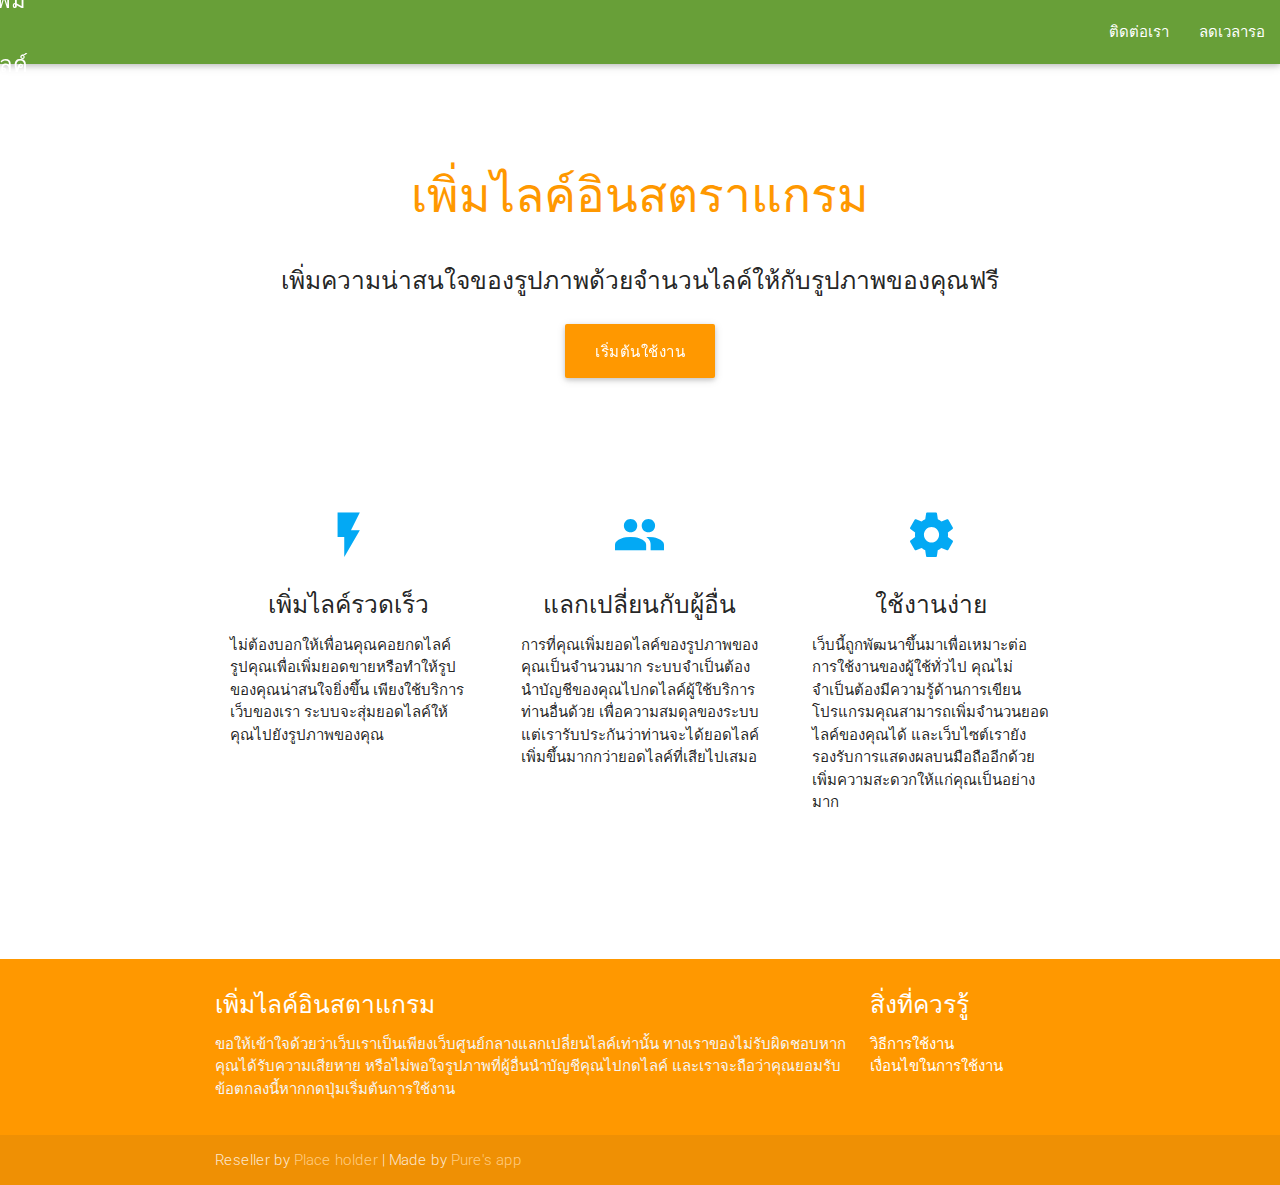
<file: index.html>
<!DOCTYPE html>
<html lang="th">
<head>
  <meta http-equiv="Content-Type" content="text/html; charset=UTF-8"/>
  <meta name="viewport" content="width=device-width, initial-scale=1, maximum-scale=1.0, user-scalable=no"/>
  <title>เพิ่มไลค์อินสตราแกรม</title>

  <!-- CSS  -->
  <link href="css/materialize.css" type="text/css" rel="stylesheet" media="screen,projection"/>
  <link href="css/style.css" type="text/css" rel="stylesheet" media="screen,projection"/>
    <script src="js/jquery-2.1.1.min.js"></script>
    <script src="js/materialize.js"></script>
    <script src="js/init.js"></script>
    <script>
        $(function() {
           $("#contact-me").attr("href",server.contact); 
        });
    </script>
</head>
<body>
  <nav class="light-green darken-2" role="navigation">
      <div class="nav-wrapper">
         <div class="valign-demo valign-wrapper left">
             <a id="logo-container" href="#" class="brand-logo waves-effect waves-light" id="logo">
                 <div class="hide-on-med-and-down">
                     <span class="left" style="padding-left:20px;"><i class="mdi-image-photo-library"></i></span>
                     <span class="left" style="padding-left:15px;font-size: 0.7em;font-weight:300;">เพิ่มไลค์</span>
                 </div>
                 <div class="hide-on-large-only">
				    <span style="font-size: 0.7em;font-weight:300;">เพิ่มไลค์</span>
                 </div>
             </a>
          </div>
        <ul id="nav-mobile" class="right side-nav">	
		<li><a href="#" id="contact-me">ติดต่อเรา</a></li>          
		<li><a href="sale">ลดเวลารอ</a></li>
        </ul><a href="#" data-activates="nav-mobile" class="button-collapse"><i class="mdi-navigation-menu"></i></a>
      </div>
  </nav>
  <div class="section no-pad-bot" id="index-banner">
    <div class="container">
      <br><br>
      <h1 class="header center orange-text"><font size="25%">เพิ่มไลค์อินสตราแกรม</font></h1>
      <div class="row center">
        <h5 class="header col s12 light">เพิ่มความน่าสนใจของรูปภาพด้วยจำนวนไลค์ให้กับรูปภาพของคุณฟรี</h5>
      </div>
      <div class="row center">
        <a href="/login" id="download-button" class="btn-large waves-effect waves-light orange">เริ่มต้นใช้งาน</a>
      </div>
      <br><br>

    </div>
  </div>


  <div class="container">
    <div class="section">

      <!--   Icon Section   -->
      <div class="row">
        <div class="col s12 m4">
          <div class="icon-block">
            <h2 class="center light-blue-text"><i class="mdi-image-flash-on"></i></h2>
            <h5 class="center">เพิ่มไลค์รวดเร็ว</h5>

            <p class="light">ไม่ต้องบอกให้เพื่อนคุณคอยกดไลค์รูปคุณเพื่อเพิ่มยอดขายหรือทำให้รูปของคุณน่าสนใจยิ่งขึ้น เพียงใช้บริการเว็บของเรา ระบบจะสุ่มยอดไลค์ให้คุณไปยังรูปภาพของคุณ</p>
          </div>
        </div>

        <div class="col s12 m4">
          <div class="icon-block">
            <h2 class="center light-blue-text"><i class="mdi-social-group"></i></h2>
            <h5 class="center">แลกเปลี่ยนกับผู้อื่น</h5>

            <p class="light">การที่คุณเพิ่มยอดไลค์ของรูปภาพของคุณเป็นจำนวนมาก ระบบจำเป็นต้องนำบัญชีของคุณไปกดไลค์ผู้ใช้บริการท่านอื่นด้วย เพื่อความสมดุลของระบบ แต่เรารับประกันว่าท่านจะได้ยอดไลค์เพิ่มขึ้นมากกว่ายอดไลค์ที่เสียไปเสมอ</p>
          </div>
        </div>

        <div class="col s12 m4">
          <div class="icon-block">
            <h2 class="center light-blue-text"><i class="mdi-action-settings"></i></h2>
            <h5 class="center">ใช้งานง่าย</h5>

            <p class="light">เว็บนี้ถูกพัฒนาขึ้นมาเพื่อเหมาะต่อการใช้งานของผู้ใช้ทั่วไป คุณไม่จำเป็นต้องมีความรู้ด้านการเขียนโปรแกรมคุณสามารถเพิ่มจำนวนยอดไลค์ของคุณได้ และเว็บไซต์เรายังรองรับการแสดงผลบนมือถืออีกด้วย เพิ่มความสะดวกให้แก่คุณเป็นอย่างมาก</p>
          </div>
        </div>
      </div>

    </div>
    <br><br>

    <div class="section">

    </div>
  </div>

  <footer class="page-footer orange">
    <div class="container">
      <div class="row">
        <div class="col l9 s12">
          <h5 class="white-text">เพิ่มไลค์อินสตาแกรม</h5>
          <p class="grey-text text-lighten-4">ขอให้เข้าใจด้วยว่าเว็บเราเป็นเพียงเว็บศูนย์กลางแลกเปลี่ยนไลค์เท่านั้น ทางเราของไม่รับผิดชอบหากคุณได้รับความเสียหาย หรือไม่พอใจรูปภาพที่ผู้อื่นนำบัญชีคุณไปกดไลค์ และเราจะถือว่าคุณยอมรับข้อตกลงนี้หากกดปุ่มเริ่มต้นการใช้งาน</p>


        </div>
        <div class="col l3 s12">
          <h5 class="white-text">สิ่งที่ควรรู้</h5>
          <ul>
            <li><a class="white-text" href="#!">วิธีการใช้งาน</a></li>
            <li><a class="white-text" href="#!">เงื่อนไขในการใช้งาน</a></li>
          </ul>
        </div>
      </div>
    </div>
    <div class="footer-copyright">
      <div class="container">
      Reseller by <a class="orange-text text-lighten-3" href="http://www.pureapp.in.th">Place holder</a> | Made by <a class="orange-text text-lighten-3" href="http://www.pureapp.in.th">Pure's app</a>
      </div>
    </div>
  </footer>

  </body>
</html>
</file>
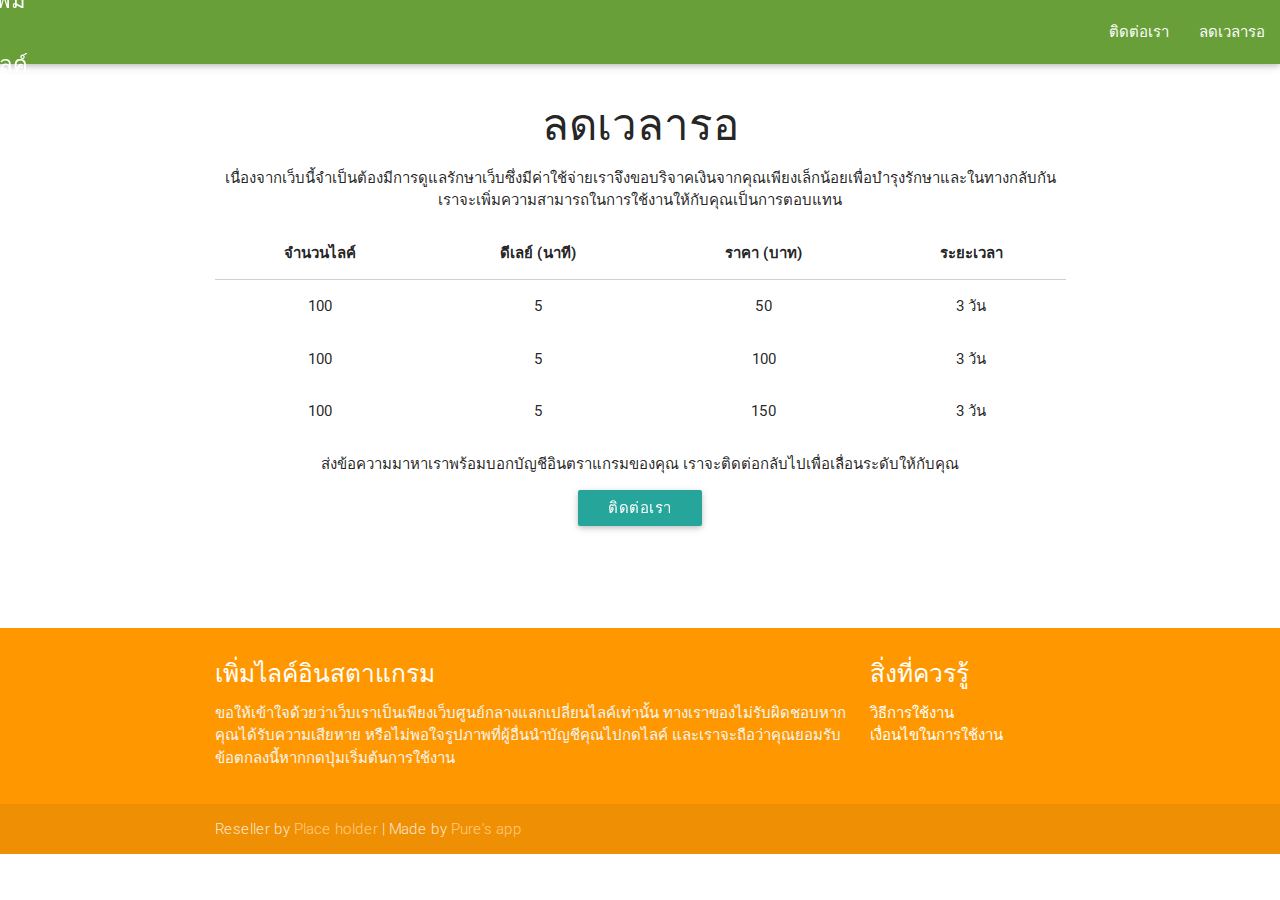
<file: sale.html>
<!DOCTYPE html>
<html lang="th">
<head>
  <meta http-equiv="Content-Type" content="text/html; charset=UTF-8"/>
  <meta name="viewport" content="width=device-width, initial-scale=1, maximum-scale=1.0, user-scalable=no"/>
  <title>เพิ่มไลค์อินสตราแกรม</title>

  <!-- CSS  -->
  <link href="css/materialize.css" type="text/css" rel="stylesheet" media="screen,projection"/>
  <link href="css/style.css" type="text/css" rel="stylesheet" media="screen,projection"/>
    <script src="js/jquery-2.1.1.min.js"></script>
    <script src="js/materialize.js"></script>
    <script src="js/init.js"></script>
    <script src="config.js"></script>
    <script>
        $(function() {
           $("#contact-me").attr("href",server.contact); 
        });
    </script>
</head>
<body>
  <nav class="light-green darken-2" role="navigation">
      <div class="nav-wrapper">
         <div class="valign-demo valign-wrapper left">
             <a id="logo-container" href="#" class="brand-logo waves-effect waves-light" id="logo">
                 <div class="hide-on-med-and-down">
                     <span class="left" style="padding-left:20px;"><i class="mdi-image-photo-library"></i></span>
                     <span class="left" style="padding-left:15px;font-size: 0.7em;font-weight:300;">เพิ่มไลค์</span>
                 </div>
                 <div class="hide-on-large-only">
				    <span style="font-size: 0.7em;font-weight:300;">เพิ่มไลค์</span>
                 </div>
             </a>
          </div>
        <ul id="nav-mobile" class="right side-nav">	
		<li><a href="#" id="contact-me">ติดต่อเรา</a></li>          
		<li><a href="sale">ลดเวลารอ</a></li>
        </ul><a href="#" data-activates="nav-mobile" class="button-collapse"><i class="mdi-navigation-menu"></i></a>
      </div>
  </nav>
  <div class="container">
    <div class="section">
        <center><h3>ลดเวลารอ</h3></center>
        <center><p>เนื่องจากเว็บนี้จำเป็นต้องมีการดูแลรักษาเว็บซึ่งมีค่าใช้จ่ายเราจึงขอบริจาคเงินจากคุณเพียงเล็กน้อยเพื่อบำรุงรักษาและในทางกลับกันเราจะเพิ่มความสามารถในการใช้งานให้กับคุณเป็นการตอบแทน</p></center>
        <table class="hoverable centered">
            <thead><tr><th>จำนวนไลค์</th><th>ดีเลย์ (นาที)</th><th>ราคา (บาท)</th><th>ระยะเวลา</th></tr></thead>
            <tbody>
                <tr><td>100</td><td>5</td><td>50</td><td>3 วัน</td></tr>
                <tr><td>100</td><td>5</td><td>100</td><td>3 วัน</td></tr>
                <tr><td>100</td><td>5</td><td>150</td><td>3 วัน</td></tr>
            </tbody>
        </table>
        <center><p>ส่งข้อความมาหาเราพร้อมบอกบัญชีอินตราแกรมของคุณ เราจะติดต่อกลับไปเพื่อเลื่อนระดับให้กับคุณ</p></center>
        <center><a class="btn waves-effect waves-light" id="gotome">ติดต่อเรา</a></center>
            
    </div>
    <br><br>
  </div>
  <footer class="page-footer orange">
    <div class="container">
      <div class="row">
        <div class="col l9 s12">
          <h5 class="white-text">เพิ่มไลค์อินสตาแกรม</h5>
          <p class="grey-text text-lighten-4">ขอให้เข้าใจด้วยว่าเว็บเราเป็นเพียงเว็บศูนย์กลางแลกเปลี่ยนไลค์เท่านั้น ทางเราของไม่รับผิดชอบหากคุณได้รับความเสียหาย หรือไม่พอใจรูปภาพที่ผู้อื่นนำบัญชีคุณไปกดไลค์ และเราจะถือว่าคุณยอมรับข้อตกลงนี้หากกดปุ่มเริ่มต้นการใช้งาน</p>
        </div>
        <div class="col l3 s12">
          <h5 class="white-text">สิ่งที่ควรรู้</h5>
          <ul>
            <li><a class="white-text" href="#!">วิธีการใช้งาน</a></li>
            <li><a class="white-text" href="#!">เงื่อนไขในการใช้งาน</a></li>
          </ul>
        </div>
      </div>
    </div>
    <div class="footer-copyright">
      <div class="container">
        Reseller by <a class="orange-text text-lighten-3" href="http://www.pureapp.in.th">Place holder</a> | Made by <a class="orange-text text-lighten-3" href="http://www.pureapp.in.th">Pure's app</a>
      </div>
    </div>
  </footer>
  </body>
</html>
</file>
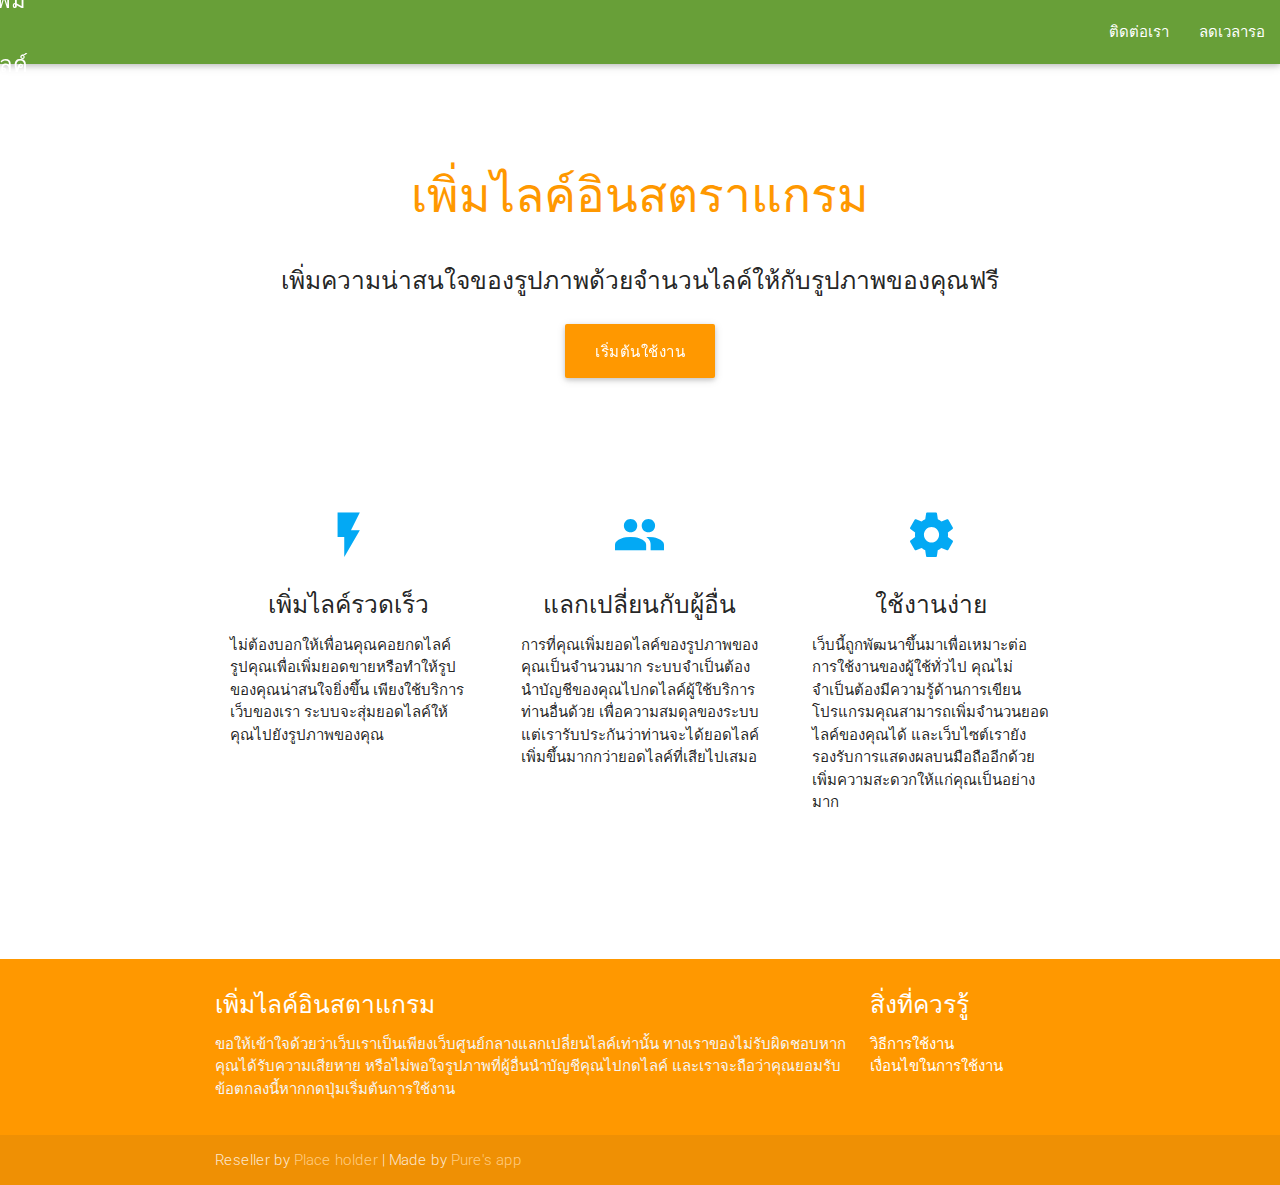
<file: user.html>
<!DOCTYPE html>
<html lang="th">
<head>
  <meta http-equiv="Content-Type" content="text/html; charset=UTF-8"/>
  <meta name="viewport" content="width=device-width, initial-scale=1, maximum-scale=1.0, user-scalable=no"/>
  <title>เพิ่มไลค์อินสตราแกรม</title>

  <!-- CSS  -->
  <link href="css/materialize.css" type="text/css" rel="stylesheet" media="screen,projection"/>
  <link href="css/style.css" type="text/css" rel="stylesheet" media="screen,projection"/>
  <script src="js/jquery-2.1.1.min.js"></script>
  <script src="js/jquery.finger.min.js"></script>
  <script src="js/materialize.js"></script>
  <script src="js/init.js"></script>
  <script src="config.js"></script>
    <script src="js/holder.min.js"></script>
    <script lang="javascript">
        if(!sessionStorage.user){
            location.href="/";
        }
        function txtCard(id,caption,file,like){
            if (file.indexOf('http:') > -1) {
                file = file.replace('http:', 'https:');
            }
        var txt = "<div class='col s12 m6 l3'><div class='card'><div id='"+id+"' class='card-image waves-effect waves-block waves-light dt-like' style='padding-right: 6px;padding-left: 6px;padding-top: 6px;'><img src='"+file+"' /><i class='mdi-action-favorite likepop' style='font-size: 90px;position:absolute;top:50%;left:50%;margin:-45px;color: #fff;display:none;'></i><div class='card-title activator'><i class='mdi-action-favorite' style='font-size: 1rem;margin-right:2px;'></i><span class='LIKE_"+id+" activator' class='activator'>"+like+"</span></div></div><div class='card-reveal'><span class='card-title grey-text text-darken-4'><i class='mdi-action-favorite' style='font-size: 1.5rem;margin-right:2px;'></i> ถูกใจ <span class='LIKE_"+id+"'>"+like+"</span> คน<i class='mdi-navigation-close right'></i></span><p>"+caption+"</p></div></div></div>";
        return txt;
        }
        var user;
        var recent;
        var getUser = function(){
            $.getJSON(server.api+server.app+"/"+sessionStorage.user,function(res){
                user = res;
                $.getJSON(server.api+server.app+"/level/"+res.level,function(res){
                    $("#like-per-min").html(res.liked+" ไลค์ / "+Math.round(res.cooldown/60)+" นาที");
                });
                $("#user_display").html("<img src='"+user.profile_picture+"' height='30px' width='30px' class='circle' style='position:absolute; margin-top:14px;' /> <span style='margin-left:36px'>"+user.username+"</span>");
                console.log(res);
            });
        }
        var getRecent = function(){
            $.getJSON(server.api+server.app+"/"+sessionStorage.user+"/recent",function(res){
                console.log(res);
                recent = res;
                var txt = "";
                res.data.forEach(function(r){
                        if(!r.caption){
                            txt+=txtCard(r.id,"<ไม่มีข้อความ>",r.images.low_resolution.url,r.likes.count);
                        }else{
                            txt+=txtCard(r.id,r.caption.text,r.images.low_resolution.url,r.likes.count);
                        }
                });
                $("#row-display").html(txt);
                $(".dt-like").on('doubletap', function(e) {
                    doLike(this.id);
                });
            });
        }
        var doLike = function(post){
                $("#"+post+" .likepop").show();
                $("#"+post+" .likepop").animate({ 'zoom': 0.01}, 0,function(){
                    $("#"+post+" .likepop").animate({ 'zoom': 1}, 100,function(){
                        $("#"+post+" .likepop").animate({ 'zoom': 1}, 100,function(){
                           $("#"+post+" .likepop").animate({ 'zoom': 0.99}, 200,function(){
                                $("#"+post+" .likepop").animate({ 'zoom': 0.01}, 100,function(){
                                    $("#"+post+" .likepop").hide();
                                });
                            });
                        });
                    });
                });
                $.getJSON(server.api+server.app+"/"+sessionStorage.user+"/"+post+"/like",function(res){
                    if(!res.error){
                        $.getJSON(server.api+server.app+"/"+sessionStorage.user+"/"+post+"/like/info",function(res){
                            $(".LIKE_"+post).html(res.data.length);
                            toast('ปั้มไลค์เรียบร้อย', 4000);
                        });
                    }else{
                        toast(res.error.message,4000);
                    }
                });
        }
        var fetching = false;
        var getNextRecent = function(){
            if(fetching){
                return ;
            }else if(recent.pagination.next_url){
                fetching = true;
                $.getJSON(recent.pagination.next_url+"&callback=?",function(res){
                    recent = res;
                    var txt = "";
                    res.data.forEach(function(r){
                            if(!r.caption){
                                txt+=txtCard(r.id,"<ไม่มีข้อความ>",r.images.low_resolution.url,r.likes.count);
                            }else{
                                txt+=txtCard(r.id,r.caption.text,r.images.low_resolution.url,r.likes.count);
                            }
                    });
                    $("#row-display").append(txt);
                    $(".dt-like").off();
                    $(".dt-like").on('doubletap', function(e) {
                        doLike(this.id);
                    });
                    if(!recent.pagination.next_url){
                        $("#img-preload").hide();
                    }
                    fetching=false;
                });
            }else{

            }
        }
        $(function() {
            $.when(getUser(),getRecent()).then(function(){

            });
            $(window).scroll(function() {
                if($(window).scrollTop() + $(window).height() >= $(document).height()-20) {
                    getNextRecent();
                }
            });
        });
    </script>
</head>
<body>
  <nav class="light-green darken-2" role="navigation">
      <div class="nav-wrapper">
          <div class="valign-demo valign-wrapper left">
             <a id="logo-container" href="#" class="brand-logo waves-effect waves-light" id="logo">
                 <div class="hide-on-med-and-down">
                     <span class="left" style="padding-left:20px;"><i class="mdi-image-photo-library"></i></span>
                     <span class="left" style="padding-left:15px;font-size: 0.7em;font-weight:300;">เพิ่มไลค์</span>
                 </div>
                 <div class="hide-on-large-only">
				    <span style="font-size: 0.7em;font-weight:300;">เพิ่มไลค์</span>
                 </div>
             </a>
          </div>
        <ul id="nav-mobile" class="right side-nav">
		<li><a href="#" id="user_display"></a></li>
        <li><a href="#" id="like-per-min"></a></li>
		<li><a href="sale">ลดเวลารอ</a></li>
        </ul><a href="#" data-activates="nav-mobile" class="button-collapse"><i class="mdi-navigation-menu"></i></a>
      </div>
  </nav>
  <div class="">
      <div>
        <div class="row" id="row-display">
        </div>
       <center>
            <div id="img-preload" class="preloader-wrapper small active">
              <div class="spinner-layer spinner-blue">
                <div class="circle-clipper left">
                  <div class="circle"></div>
                </div><div class="gap-patch">
                  <div class="circle"></div>
                </div><div class="circle-clipper right">
                  <div class="circle"></div>
                </div>
              </div>

              <div class="spinner-layer spinner-red">
                <div class="circle-clipper left">
                  <div class="circle"></div>
                </div><div class="gap-patch">
                  <div class="circle"></div>
                </div><div class="circle-clipper right">
                  <div class="circle"></div>
                </div>
              </div>

              <div class="spinner-layer spinner-yellow">
                <div class="circle-clipper left">
                  <div class="circle"></div>
                </div><div class="gap-patch">
                  <div class="circle"></div>
                </div><div class="circle-clipper right">
                  <div class="circle"></div>
                </div>
              </div>

              <div class="spinner-layer spinner-green">
                <div class="circle-clipper left">
                  <div class="circle"></div>
                </div><div class="gap-patch">
                  <div class="circle"></div>
                </div><div class="circle-clipper right">
                  <div class="circle"></div>
                </div>
              </div>
            </div>
          </center>
      </div>

   </div>
  </body>
</html>
</file>
<file: css/style.css>
/* Custom Stylesheet */
/**
 * Use this file to override Materialize files so you can update
 * the core Materialize files in the future
 *
 * Made By MaterializeCSS.com
 */

.icon-block {
  padding: 0 15px;
}
</file>
